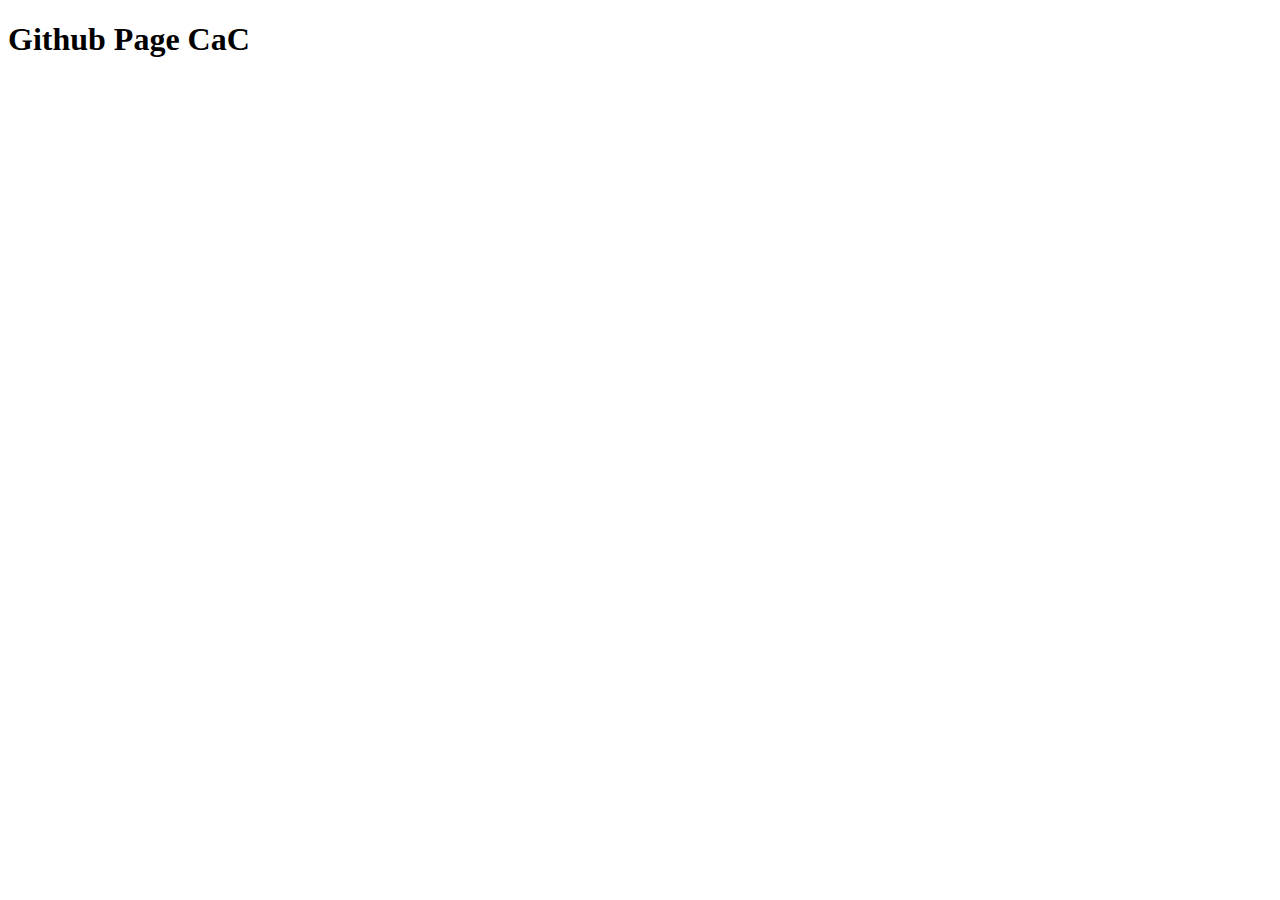
<file: index.html>
<!DOCTYPE html>
<html lang="en">
<head>
    <meta charset="UTF-8">
    <meta http-equiv="X-UA-Compatible" content="IE=edge">
    <meta name="viewport" content="width=device-width, initial-scale=1.0">
    <title>Clase 8</title>
</head>
<body>
    <main>
        <section>
            <h1> 
                Github Page CaC
            </h1>
        
        </section>
    </main>
    
</body>
</html>
</file>
